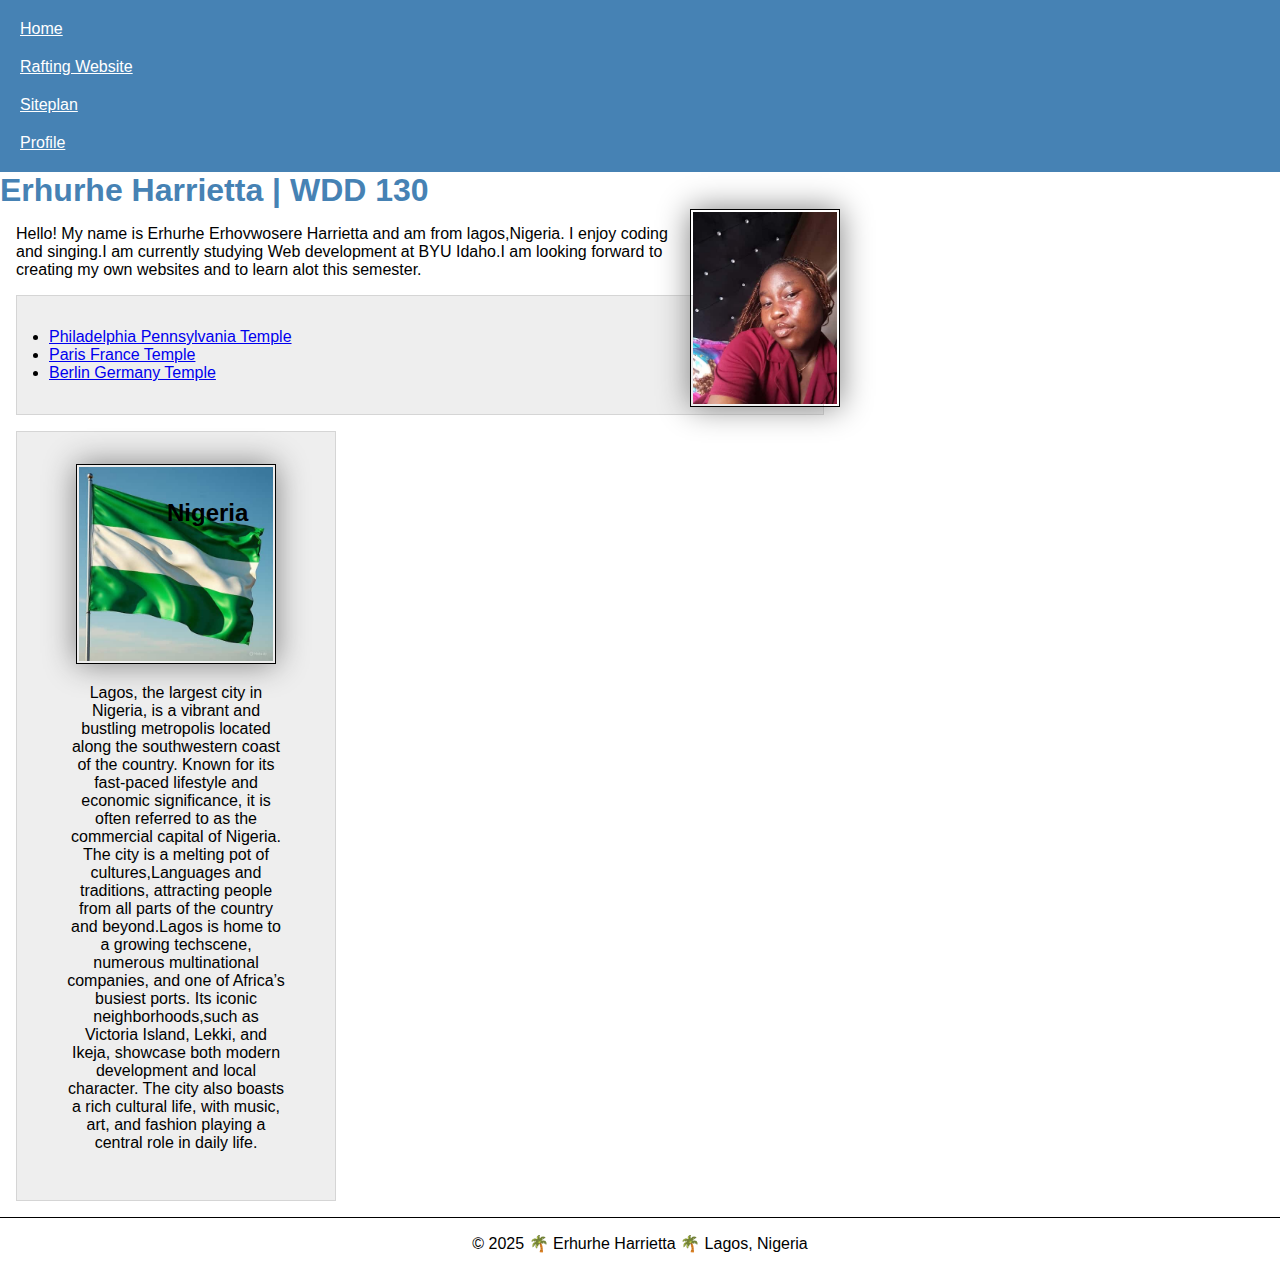
<file: index.html>
<!DOCTYPE html>
<html lang="en">
<head>
    <meta charset="UTF-8">
    <meta name="viewport" content="width=device-width, initial-scale=1.0">
    <title>Erhurhe Harrietta | WDD130</title>
    <meta name="description" content="Erhurhe Harrietta's BYU _Idaho WDD 130 course home page">
    <meta name="author" content="Erhurhe Harrietta">
    <link rel="stylesheet" href="styles/styles.css">
</head>

<body>
    <header>
        <nav>
            <a href="#">Home</a>
            <a href="#">Rafting Website</a>
            <a href="wwr/site_plan.rafting.>
            html">Siteplan</a>
            <a href="https://linkedin.
            com">Profile</a></a>

        </nav>
    </header>
    <main>
        <h1>Erhurhe Harrietta | WDD 130</h1>
        <img src="images/etta.jpg" alt="Erhurhe Harrietta Profile Picture" width="500">
        <p>Hello! My name is Erhurhe Erhovwosere Harrietta and am from lagos,Nigeria.
        I enjoy coding and singing.I am currently studying Web development at  BYU Idaho.I am looking forward to creating 
        my own websites and to learn alot this semester.</p>
<ul class="box indent">
    <li><a href="https://www.churchofjesuschrist.org/temples/details/philadelphia-pennsylvania-temple" target="_blank">Philadelphia Pennsylvania Temple</a></li>
    <li><a href="https://www.churchofjesuschrist.org/temples/details/paris-france-temple" target="_blank">Paris France Temple</a></li>
    <li><a href="https://www.churchofjesuschrist.org/temples/details/lima-peru-los-olivos-temple" target="_blank">Berlin Germany Temple</a></li>
</ul>
    </main>
    <aside class="box indent">
        <h2>Nigeria</h2>
        <img src="images/flag.png" alt="Ikeja Lagos Nigeria Picture">
        <p>Lagos, the largest city in Nigeria, is a vibrant and bustling metropolis located along the southwestern
           coast of the country. Known for its fast-paced lifestyle and economic significance, it is often
           referred to as the commercial capital of Nigeria. The city is a melting pot of cultures,Languages and
           traditions, attracting people from all parts of the country and beyond.Lagos is home to a growing techscene,
           numerous multinational companies, and one of Africa’s busiest ports. Its iconic neighborhoods,such as
           Victoria Island, Lekki, and Ikeja, showcase both modern development and local character. The city also
           boasts a rich cultural life, with music, art, and fashion playing a central role in daily life.</p>
    </aside>
    <footer>
        <p>&copy; 2025 🌴 Erhurhe Harrietta 🌴 Lagos, Nigeria</p>
    </footer>
</body>
</html>
</file>
<file: styles/styles.css>
* {
    margin: 0;
    padding: 0;
    box-sizing: border-box;
}

body {
    font-size: 16px;
    font-family: Roboto,Arial, sans-serif ;
}
nav {
    background-color: steelblue;
    padding: 10px;
}

nav a {
    color: white;
    padding: 10px;
    display: block;
    
}

h1 {
    color: steelblue;
}

main img {
    width: 150px;
    height: auto;
    border: 1px solid black;
    padding: 2px;
    box-shadow: 0 0 30px gray;
    float: right;
    margin: 0 0 1rem 1rem;
}

p {
    margin: 1rem;
}
 
 img {
    width: 150px;
    height: auto;
    border: 1px solid black;
    padding: 2px;
    box-shadow: 0 0 30px gray;
}

p{
    padding: 0;
}

main{
    max-width: 840px;
}

aside {
    width: 20rem;
    text-align: center;
    position: relative; 
}

aside img {
    width: 200px;
    height: auto;
}

aside h2 {
    position: absolute; 
    top: 67px;
    left: 150px;
}

main img {
    width: 150px;
    height: auto;
}

p { padding: 0;}

footer {
    margin-top: 15px;
    border-top: 1px solid #000;
    text-align: center;
}

/* class selector */
.box{
    margin: 1rem;
    border: 1px solid rgba(0,0,0,.1);
    padding: 1rem;
    background-color: #eee;
    color: #000;
}

.indent {
    padding: 2rem;
}
</file>
